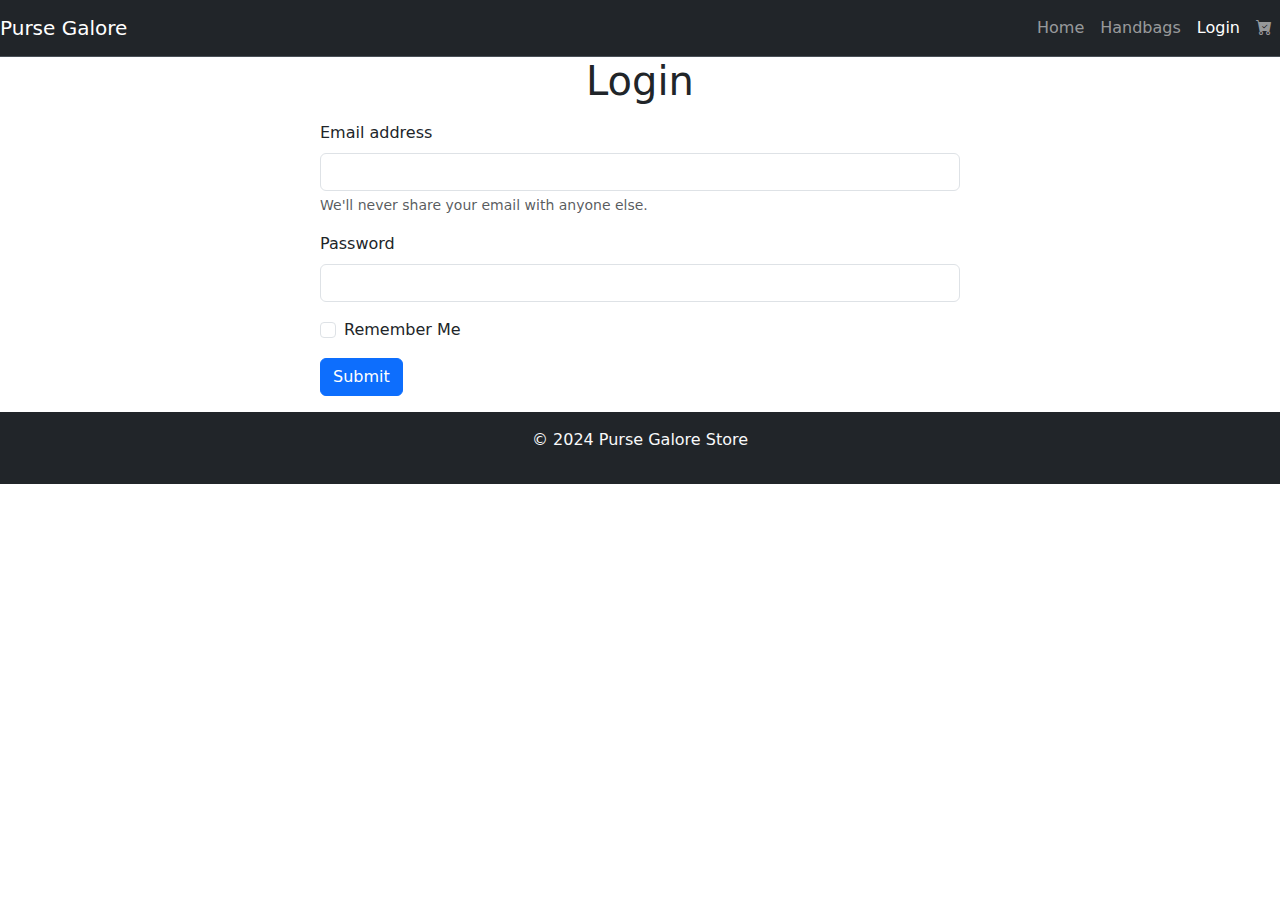
<file: login.html>
<!DOCTYPE html>
<html lang="en">

<head>
    <meta charset="UTF-8">
    <meta name="viewport" content="width=device-width, initial-scale=1.0">
    <title>Purse Galore</title>
    <link href="https://cdn.jsdelivr.net/npm/bootstrap@5.3.3/dist/css/bootstrap.min.css" rel="stylesheet"
        integrity="sha384-QWTKZyjpPEjISv5WaRU9OFeRpok6YctnYmDr5pNlyT2bRjXh0JMhjY6hW+ALEwIH" crossorigin="anonymous">
    <!--Include Bootstrap Css -->
    <link rel="stylesheet" href="css/styles.css">
</head>

<body>

        <nav class="navbar-expand-lg navbar bg-dark border-bottom border-body" data-bs-theme="dark"> <a
                class="navbar-brand" href="index.html">Purse Galore</a>
            <button class="navbar-toggler" type="button" data-toggle="collapse" data-target="#navbarNav"
                aria-controls="navbarNav" aria-expanded="false" aria-label="Toggle navigation"> <span
                    class="navbar-toggler-icon"></span> </button>
            <div class="collapse navbar-collapse" id="navbarNav">
                <ul class="navbar-nav ms-auto">
                    <li class="nav-item active"> <a class="nav-link" href="index.html">Home</a> </li>
                    <li class="nav-item"> <a class="nav-link" href="Handbags.html">Handbags</a> </li>
                    <li class="nav-item"> <a class="nav-link active" href="login.html">Login</a> </li>
                    <li class="nav-item"> <a class="nav-link" href="Checkout.html"><i class="bi bi-cart-check-fill">
                        </a></i>
                </ul>
        </nav>
    </section>
    <h1 class="text-center">Login</h1>

    <section class="mx-auto w-50 my-3">
        <form>
            <div class="mb-3">
                <label for="exampleInputEmail1" class="form-label">Email address</label>
                <input type="email" class="form-control" id="exampleInputEmail1" aria-describedby="emailHelp" required
                    email>
                <div id="emailHelp" class="form-text">We'll never share your email with anyone else.</div>
            </div>
            <div class="mb-3">
                <label for="exampleInputPassword1" class="form-label">Password</label>
                <input type="password" class="form-control" id="exampleInputPassword1" required>
            </div>
            <div class="mb-3 form-check">
                <input type="checkbox" class="form-check-input" id="exampleCheck1">
                <label class="form-check-label" for="exampleCheck1">Remember Me</label>
            </div>
            <button type="submit" class="btn btn-primary">Submit</button>
        </form>
    </section>

    <!--Footer-->
    <footer class="bg-dark text-light text-center py-3">
        <p>&copy; 2024 Purse Galore Store</p>
    </footer>

    <!--Include Bootstrap Javascript File-->
    <script src="https://cdn.jsdelivr.net/npm/bootstrap@5.3.3/dist/js/bootstrap.bundle.min.js"
        integrity="sha384-YvpcrYf0tY3lHB60NNkmXc5s9fDVZLESaAA55NDzOxhy9GkcIdslK1eN7N6jIeHz"
        crossorigin="anonymous"></script>

</body>

</html>
</file>
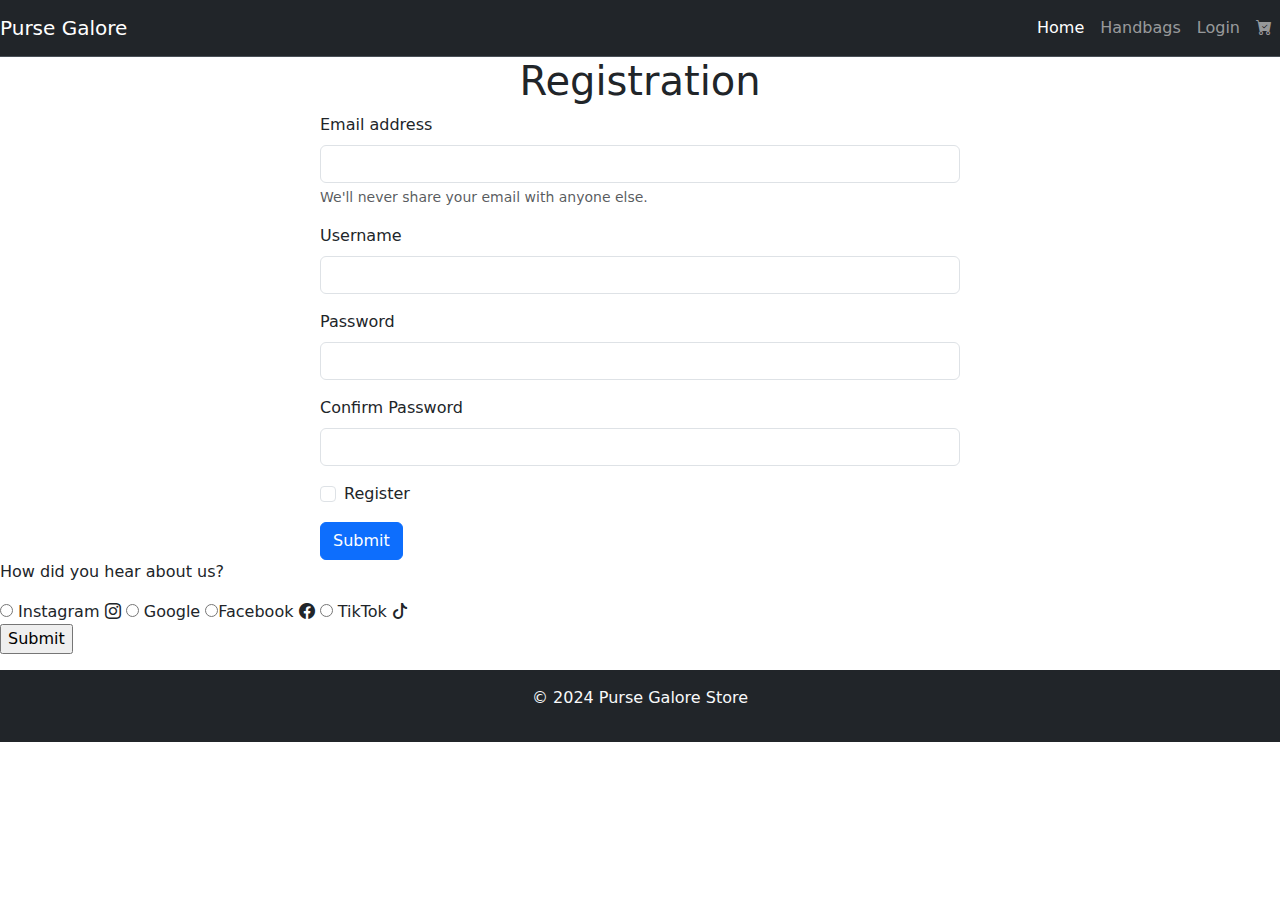
<file: registration.html>
<!DOCTYPE html>
<html lang="en">

<head>
    <meta charset="UTF-8">
    <meta name="viewport" content="width=device-width, initial-scale=1.0">
    <title>Purse Galore</title>
    <link href="https://cdn.jsdelivr.net/npm/bootstrap@5.3.3/dist/css/bootstrap.min.css" rel="stylesheet"
        integrity="sha384-QWTKZyjpPEjISv5WaRU9OFeRpok6YctnYmDr5pNlyT2bRjXh0JMhjY6hW+ALEwIH" crossorigin="anonymous">
    <!--Include Bootstrap Css -->
    <link rel="stylesheet" href="css/styles.css">
</head>

<body>
    <section class="Container">
        <nav class="navbar-expand-lg navbar bg-dark border-bottom border-body" data-bs-theme="dark"> <a
                class="navbar-brand" href="index.html">Purse Galore</a>
            <button class="navbar-toggler" type="button" data-toggle="collapse" data-target="#navbarNav"
                aria-controls="navbarNav" aria-expanded="false" aria-label="Toggle navigation"> <span
                    class="navbar-toggler-icon"></span> </button>
            <div class="collapse navbar-collapse" id="navbarNav">
                <ul class="navbar-nav ms-auto">
                    <li class="nav-item active"> <a class="nav-link active" href="index.html">Home</a> </li>
                    <li class="nav-item"> <a class="nav-link" href="Handbags.html">Handbags</a> </li>
                    <li class="nav-item"> <a class="nav-link" href="login.html">Login</a> </li>
                    <li class="nav-item"> <a class="nav-link" href="Checkout.html"><i class="bi bi-cart-check-fill">
                        </a></i>
                </ul>
        </nav>
    </section>
    <h1 class="text-center">Registration</h1>

    <section class="mx-auto w-50">
        <form>
            <div class="mb-3">
                <label for="exampleInputEmail1" class="form-label">Email address</label>
                <input type="email" class="form-control" id="exampleInputEmail1" aria-describedby="emailHelp" required
                    email>
                <div id="emailHelp" class="form-text">We'll never share your email with anyone else.</div>
            </div>
            <div class="mb-3">
                <label for="exampleInputusername" class="form-label">Username</label>
                <input type="username" class="form-control" id="exampleInputusername" required>
            </div>
            <div class="mb-3">
                <label for="exampleInputPassword1" class="form-label">Password</label>
                <input type="password" class="form-control" id="exampleInputPassword1" required>
            </div>
            <div class="mb-3">
                <label for="exampleInputPassword2" class="form-label">Confirm Password</label>
                <input type="password" class="form-control" id="exampleInputPassword2" required>
            </div>
            <div class="mb-3 form-check">
                <input type="checkbox" class="form-check-input" id="exampleCheck1">
                <label class="form-check-label" for="exampleCheck1">Register</label>
            </div>
            <button type="submit" class="btn btn-primary">Submit</button>
        </form>
    </section>
    <section class="my-auto w-100">
    <form action="//www.html.am/html-codes/forms/html-form-tag-action.cfm" target="result" method="get">
        <p>How did you hear about us?</p>
        <input type="radio" name="gender" value="Instagram"> Instagram  <i class="bi bi-instagram"></i> 
        <input type="radio" name="gender" value="Google"> Google 
        <input type="radio" name="gender" value="facebook">Facebook <i class="bi bi-facebook"></i> 
        <input type="radio" name="gender" value="TikTok"> TikTok  <i class="bi bi-tiktok"></i> 
        <p><input type="submit" value="Submit"></p>
    </form>
    </section>

    <!--Footer-->
    <footer class="bg-dark text-light text-center py-3">
        <p>&copy; 2024 Purse Galore Store</p>
    </footer>

    <!--Include Bootstrap Javascript File-->
    <script src="https://cdn.jsdelivr.net/npm/bootstrap@5.3.3/dist/js/bootstrap.bundle.min.js"
        integrity="sha384-YvpcrYf0tY3lHB60NNkmXc5s9fDVZLESaAA55NDzOxhy9GkcIdslK1eN7N6jIeHz"
        crossorigin="anonymous"></script>

</body>

</html>
</file>
<file: css/styles.css>
@import url("https://cdn.jsdelivr.net/npm/bootstrap-icons@1.11.3/font/bootstrap-icons.min.css");

.card-img-top {
    width: 100%;
    height: 25vw;
    object-fit: cover;
}

.card-title {
    text-align: center;
}

ul.b {
    list-style-type: circle;
  }
</file>
